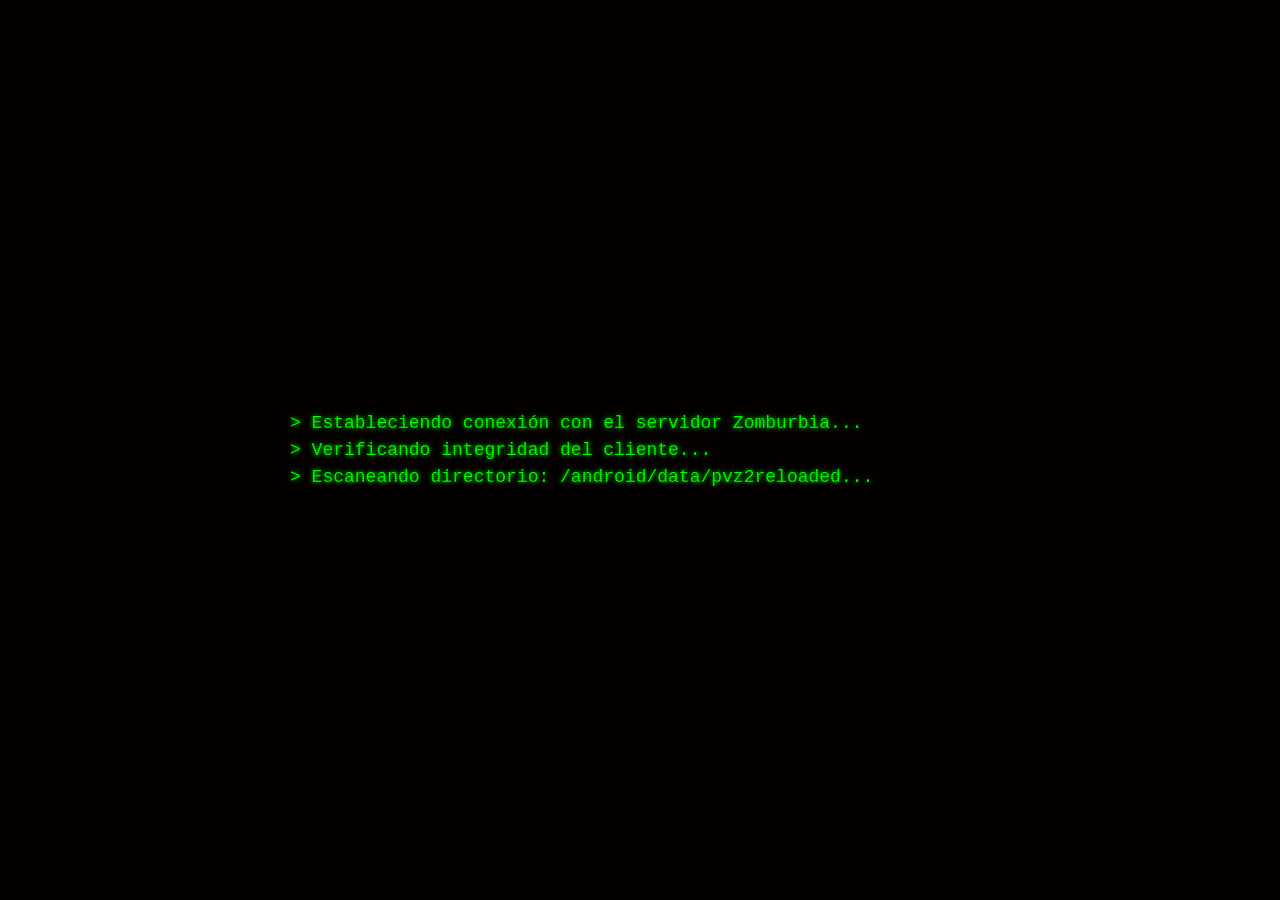
<file: html_alter/ban.html>
<!DOCTYPE html>
<html lang="en">
<head>
    <meta charset="UTF-8">
    <meta name="viewport" content="width=device-width, initial-scale=1.0">
    <title>ERROR 404</title>

    <style>
        body{
            background-color: #050000;
            display: flex;
            justify-content: center;
            align-items: center;
            min-height: 100vh;
            margin: 0;
            font-family: 'Courier New', Courier, monospace;
            color: red;
            overflow: hidden;
        }
        body::after {
            content: "";
            position: absolute;
            top: 0; left: 0; width: 100vw; height: 100vh;
            background: repeating-linear-gradient(0deg, rgba(0,0,0,0.15), rgba(0,0,0,0.15) 1px, transparent 1px, transparent 2px);
            pointer-events: none;
            z-index: 100;
        }
        #terminal {
            position: absolute;
            color: #0f0;
            font-size: 18px;
            text-align: left;
            width: 90%;
            max-width: 700px;
            text-shadow: 0 0 5px #0f0;
            line-height: 1.5;
            display: block;
        }
        .container{
            border: 3px solid red;
            padding: 40px;
            text-align: center;
            max-width: 600px;
            background: rgba(20, 0, 0, 0.9);
            box-shadow: 0 0 30px rgba(255, 0, 0, 0.6);
            display: none; 
            position: relative;
            z-index: 10;
        }
        h1 {
            color: red; 
            font-size: 45px;
            margin-top: 0;
            text-shadow: 3px 0px 0px rgba(0, 255, 255, 0.6), -3px 0px 0px rgba(255, 0, 255, 0.6);
            animation: glitchViolento 0.2s infinite;
        }
        .animacion-ban-aparicion {
            animation: aparicionCritica 0.3s 3, latido 2s infinite alternate 0.5s;
        }
        .banned-info {
            color: red; 
            font-size: 24px;
            display: block; 
            margin-top: 15px;
            position: relative;
            animation: jitterSutil 0.2s infinite;
        }
        .case-id-block {
            color: red;
            opacity: 1;
            animation: parpadeoBloque 0.15s infinite;
            display: inline-block;
            margin: 0 5px;
        }
        @keyframes glitchViolento {
            0% { transform: translate(0) }
            20% { transform: translate(-3px, 3px) }
            40% { transform: translate(-3px, -3px) }
            60% { transform: translate(3px, 3px) }
            80% { transform: translate(3px, -3px) }
            100% { transform: translate(0) }
        }
        @keyframes aparicionCritica {
            0%, 100% { opacity: 1; transform: scale(1) skewX(0deg); }
            50% { opacity: 0; transform: scale(1.1) skewX(-10deg); filter: invert(1); }
        }
        @keyframes latido {
            0% { border-color: red; box-shadow: 0 0 10px red; }
            100% { border-color: darkred; box-shadow: 0 0 40px darkred; }
        }
        @keyframes jitterSutil {
            0% { transform: translate(0); text-shadow: 0 0 5px rgba(255,0,0,0.5); }
            50% { transform: translate(-1px, 1px); text-shadow: 1px -1px 0 rgba(0, 255, 255, 0.4); }
            100% { transform: translate(1px, -1px); text-shadow: -1px 1px 0 rgba(255, 0, 255, 0.4); }
        }
        @keyframes parpadeoBloque {
            0%, 100% { opacity: 1; text-shadow: 0 0 10px rgba(255,0,0,1); }
            50% { opacity: 0; text-shadow: 0 0 0 rgba(255,0,0,0); }
        }
        p { color: #ff4444; font-size: 18px; line-height: 1.6; }
        .ip { color: white; font-weight: bold; font-size: 20px;}
        .rojo-fuerte { color: #ff0000; text-shadow: 0 0 8px red; }
    </style>
</head>
<body>
    
    <div id="terminal"></div>

    <div>
        <audio id="musica" src="../ost/sayo-nara_ban.mp3" loop></audio>
    </div>

    <div class="container" id="cajaBan">
        <h1>ACCOUNT BANNED</h1>
        <p>Your account and IP address have been permanently banned from PvZ2 Reloaded.</p>
        <p class="ip">IP DETECTADA: <span id="ip">Rastreando...</span></p>
        <p>Reason: <strong class="rojo-fuerte">Unauthorized modification of game files</strong></p>
        
        <p class="banned-info">CASE ID: #<span class="case-id-dynamic" id="dynamicID">00</span><span class="case-id-block">██</span>-BANNED</p>
    </div>

    <script>
        function rastrearIPFalsa(){
            const octeto1=Math.floor(Math.random()*240)+11;
            const octeto2 = Math.floor(Math.random()*255);
            const ipCensurada = `${octeto1}.${octeto2}.███.███`;

            setTimeout(() => {
                const spanIP = document.getElementById('ip');
                spanIP.textContent = ipCensurada;
                spanIP.style.textShadow = "0 0 10px red";
                spanIP.style.color = "#ff4444";
            }, 800);
        }
        rastrearIPFalsa();

        const terminal = document.getElementById('terminal');
        const cajaBan = document.getElementById('cajaBan');
        const dynamicID = document.getElementById('dynamicID');
        const secuencia = [
            "> Estableciendo conexión con el servidor Zomburbia...",
            "> Verificando integridad del cliente...",
            "> Escaneando directorio: /android/data/pvz2reloaded...",
            "> ADVERTENCIA: Hash de archivos alterado.",
            "> Extrayendo identificador de dispositivo...",
            "> Localizando nodo de IP...",
            "> ALERTA CRÍTICA: Intento de vulneración detectado.",
            "> Ejecutando protocolo de bloqueo de emergencia 0x88A...",
            "> TE VEOOO...",
            "> TE VEOOO...",
            "> TE VEOOO...",
            "> TE TENGO..."
        ];
        let lineaActual = 0;
        let caseIDInterval;

        function escribirConsola() {
            if (lineaActual < secuencia.length) {
                const p = document.createElement('div');
                p.textContent = secuencia[lineaActual];
                if(secuencia[lineaActual].includes("ADVERTENCIA") || secuencia[lineaActual].includes("ALERTA")) {
                    p.style.color = "red";
                    p.style.textShadow = "0 0 8px red";
                }
                terminal.appendChild(p);
                lineaActual++;
                const tiempoRandom = Math.floor(Math.random() * 400) + 200;
                setTimeout(escribirConsola, tiempoRandom);
            } else {
                setTimeout(() => {
                    terminal.style.display = 'none'; 
                    cajaBan.style.display = 'block'; 
                    cajaBan.classList.add('animacion-ban-aparicion');
                    document.getElementById('musica').play();
                    if (navigator.vibrate) {
                        navigator.vibrate([300, 100, 300, 100, 800]);
                    }
                    activarCambioNumerosCaseID();
                }, 600);
            }
        }
        function activarCambioNumerosCaseID() {
            caseIDInterval = setInterval(() => {
                const randomNum = Math.floor(Math.random() * 100);
                const formattedNum = randomNum.toString().padStart(2, '0');
                dynamicID.textContent = formattedNum;
                if (Math.random() > 0.9) { 
                    dynamicID.style.color = Math.random() > 0.5 ? '#ff4444' : '#ff00aa'; 
                } else {
                    dynamicID.style.color = 'red';
                }
            }, 50); 
        }
        escribirConsola();
    </script>
</body>
</html>
</file>
